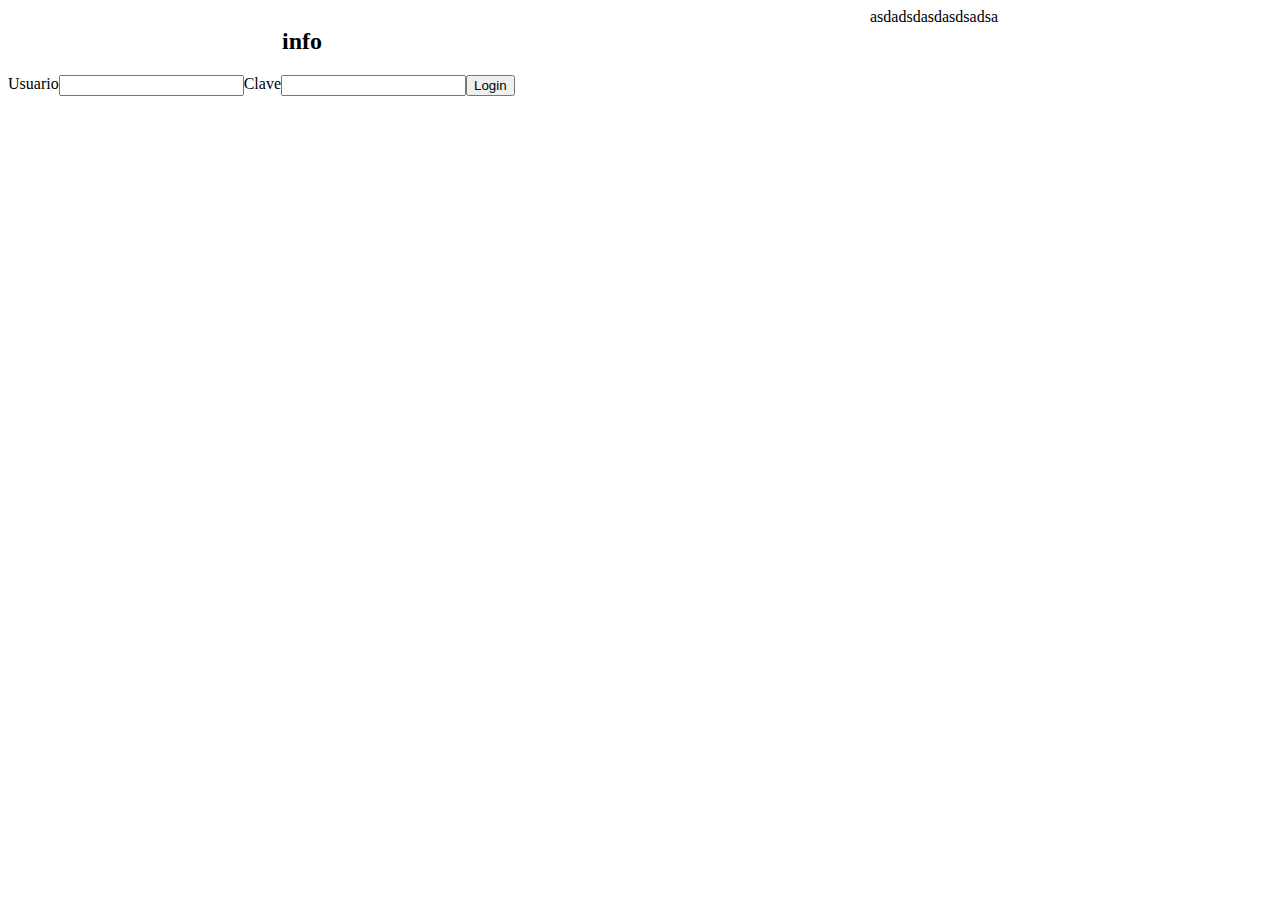
<file: Proyectos Web/1.3 Proyecto Webs/index.html>
<!DOCTYPE html>
<html lang="en">
<head>
  <meta charset="UTF-8">
  <meta http-equiv="X-UA-Compatible" content="IE=edge">
  <meta name="viewport" content="width=device-width, initial-scale=1.0">
  <title>Portal | Mystikal Service</title>
  <link rel="stylesheet" href="assets/css/style.css">
</head>
<body>

 <div class="container">
   <div class="info">
     <h2>info</h2>
     <span>asdadsdasdasdsadsa</span>
   </div>
   <div class="login">
    <form action="">
      <span>Usuario</span>
      <label for="">
        <input type="email" name="" id="">
      </label>
      <span>Clave</span>
      <label for="">
        <input type="password" name="" id="">
      </label>
      <button type="submit">
        <span>Login</span>
      </button>
    </form>
  </div>
  
 </div>



  
</body>
</html>
</file>
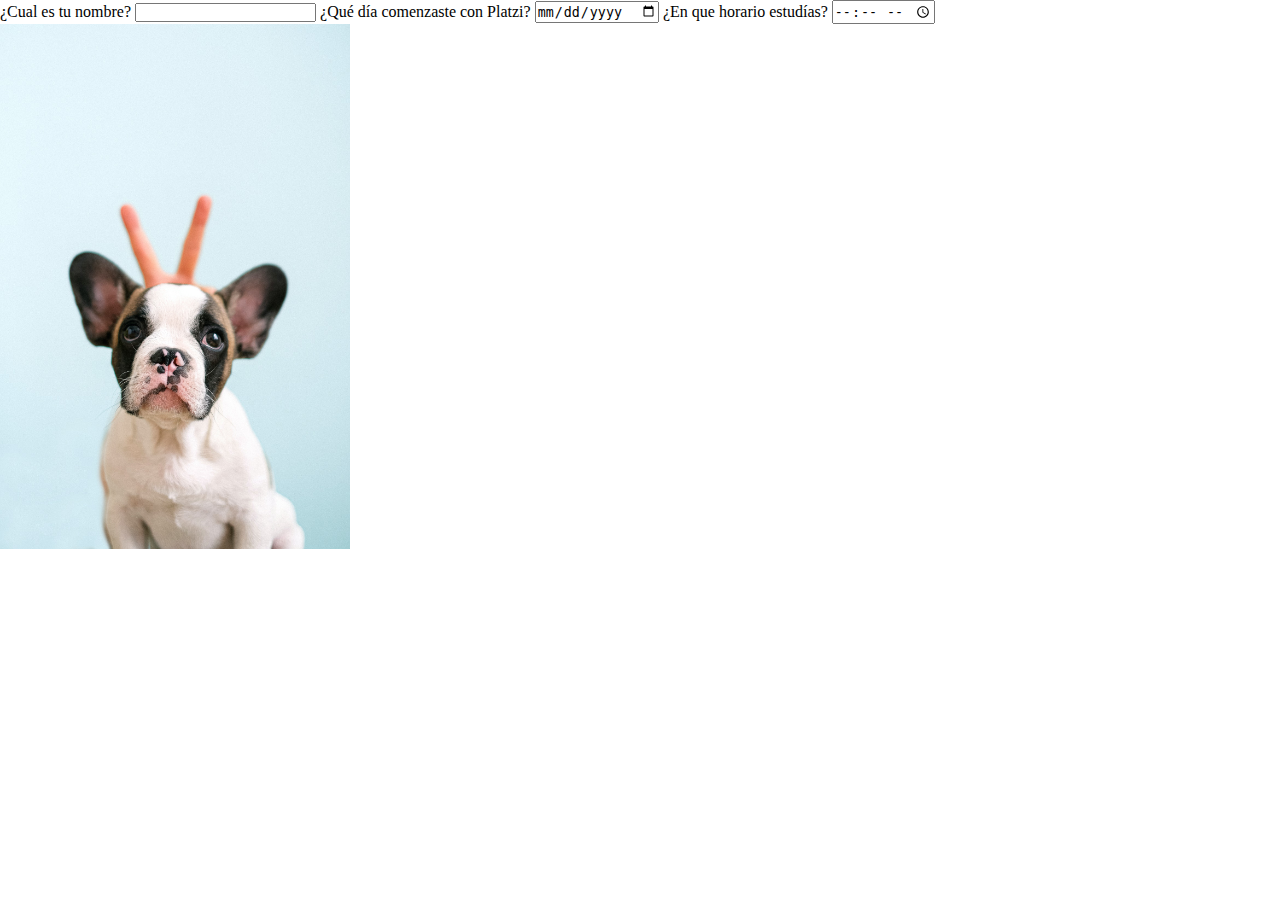
<file: Clases/HTML Y CSS/accesibilidad/claseLabelAltTitle/index.html>
<!DOCTYPE html>
<html lang="en">
  <head>
    <meta charset="UTF-8" />
    <meta name="viewport" content="width=device-width, initial-scale=1.0" />
    <title>Document</title>
    <link rel="stylesheet" href="./style.css" />
  </head>
  <body>
    <main>
      <form action="">
        <label for="name">
          <span>¿Cual es tu nombre?</span>
          <input id="name" type="text" />
        </label>
        <label for="staeted-studying">
          <span>¿Qué día comenzaste con Platzi?</span>
          <input id="staeted-studying" type="date" />
        </label>
        <label for="time-to-study">
          <span>¿En que horario estudías?</span>
          <input id="time-to-study" type="time" />
        </label>
      </form>

      <section>
        <img
          src="./white-and-black-short-coated-dog-4587987.jpg"
          alt="Es un perrito muy lindo con antenas de alien, chiste de su dueño"
          title="Es una foto de un perrito"
        />
      </section>
    </main>
  </body>
</html>
</file>
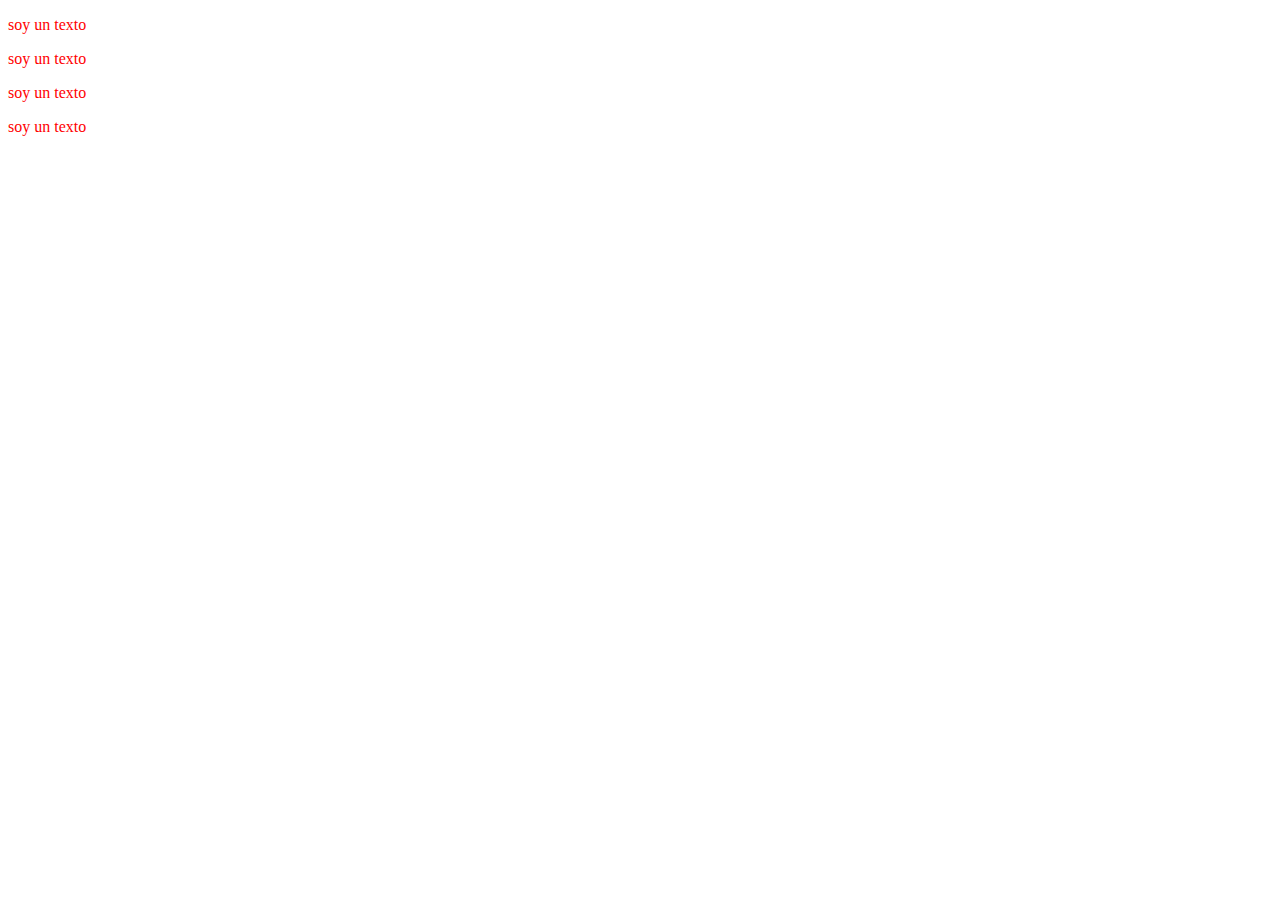
<file: Clases/HTML Y CSS/CSS/claseCombinadores/index.html>
<!DOCTYPE html>
<html lang="en">
  <head>
    <meta charset="UTF-8" />
    <meta name="viewport" content="width=device-width, initial-scale=1.0" />
    <title>Document</title>
    <link rel="stylesheet" href="./style.css" />
  </head>
  <body>
    <div>
      <article>
        <p>soy un texto</p>
      </article>
      <article>
        <p>soy un texto</p>
      </article>
      <section>
        <div>
          <p>soy un texto</p>
        </div>
      </section>
      <p>soy un texto</p>
    </div>
  </body>
</html>
</file>
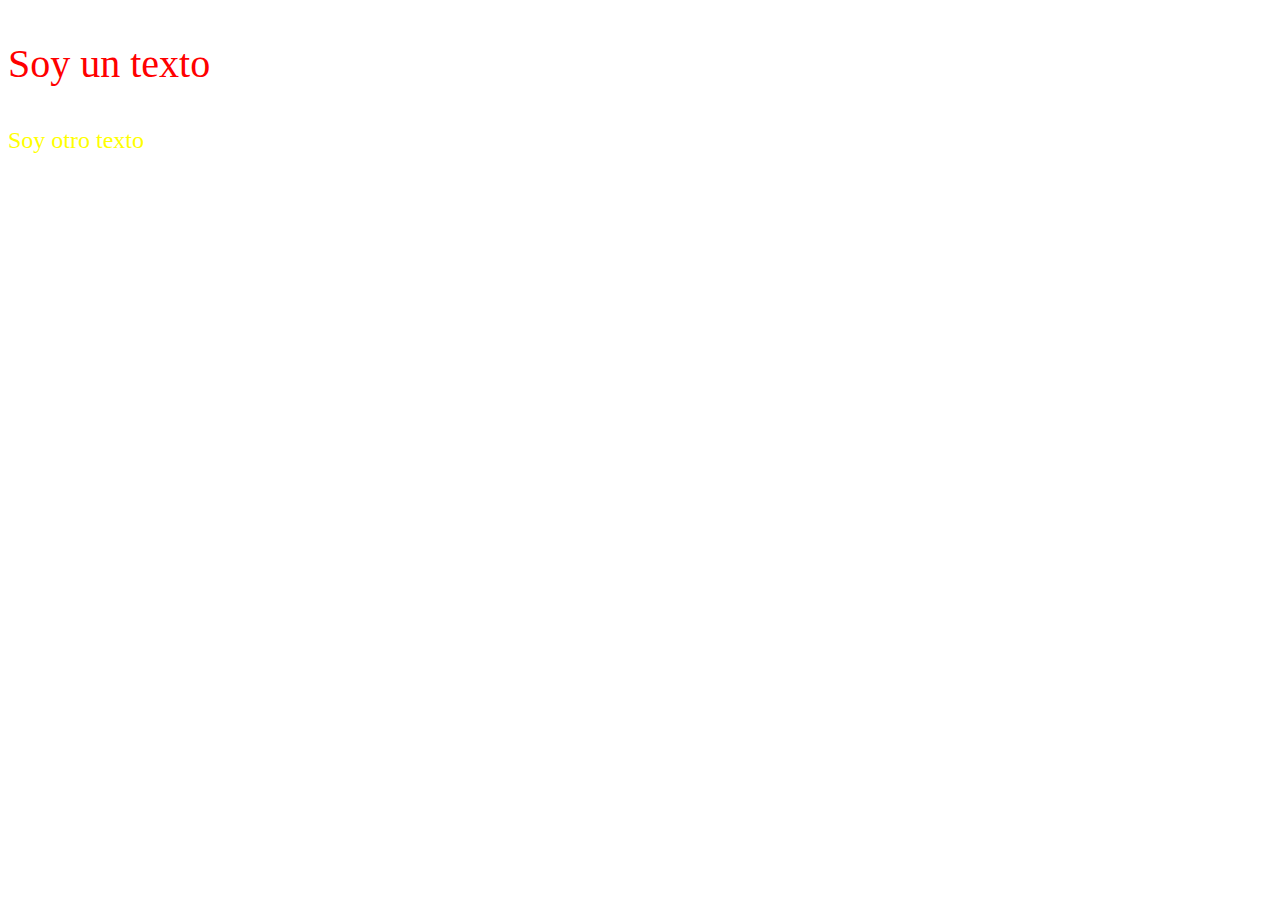
<file: Clases/HTML Y CSS/CSS/claseCss/index.html>
<!DOCTYPE html>
<html lang="en">
  <head>
    <meta charset="UTF-8" />
    <meta name="viewport" content="width=device-width, initial-scale=1.0" />
    <title>Clase CSS</title>
    <link rel="stylesheet" href="./style.css" />
  </head>
  <body>
    <main>
      <p class="parrafo">Soy un texto</p>
      <p id="texto">Soy otro texto</p>
    </main>
  </body>
</html>
</file>
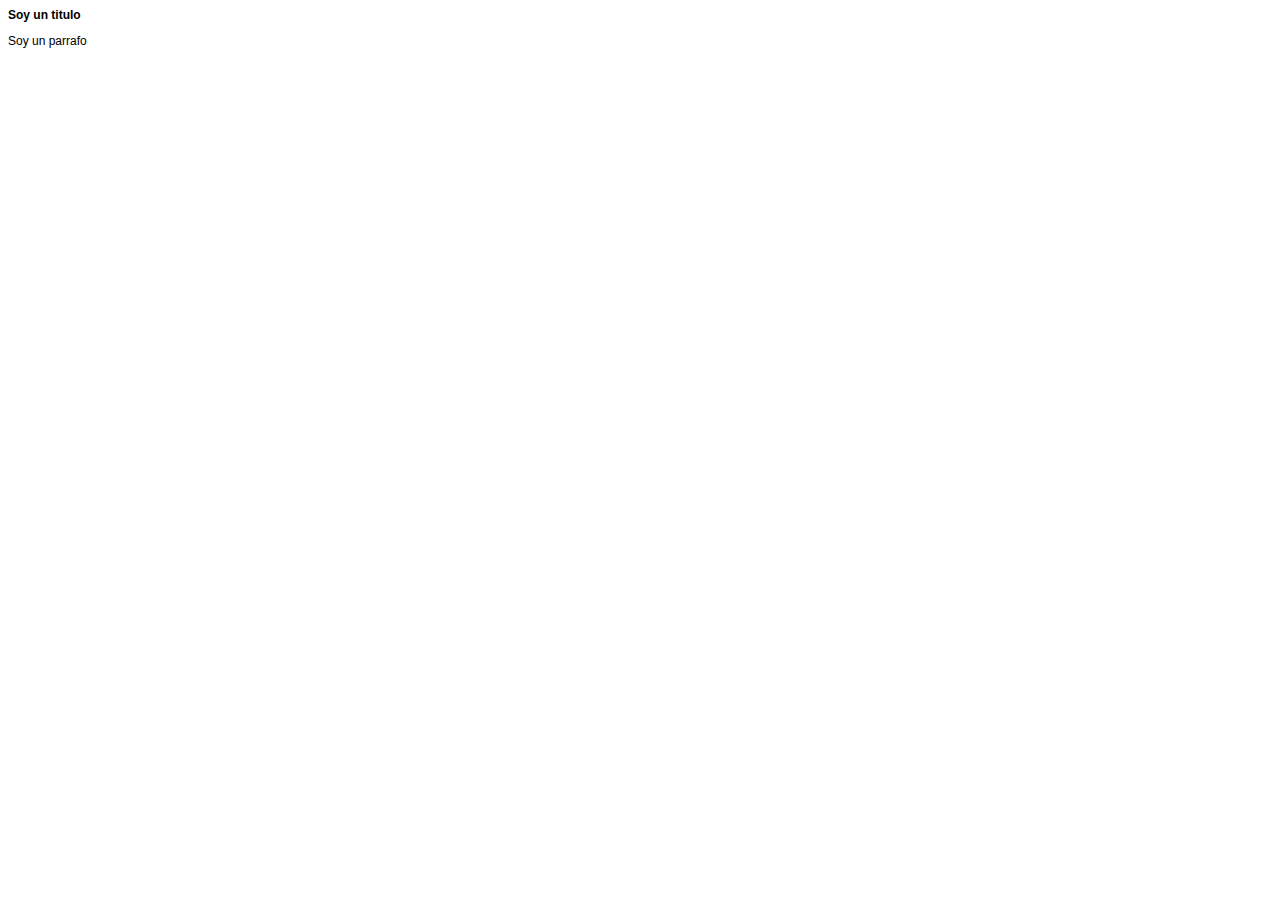
<file: Clases/HTML Y CSS/CSS/claseHerencia/index.html>
<!DOCTYPE html>
<html lang="en">
  <head>
    <meta charset="UTF-8" />
    <meta name="viewport" content="width=device-width, initial-scale=1.0" />
    <title>Herencia</title>
    <link rel="stylesheet" href="./style.css" />
  </head>
  <body>
    <main>
      <h1>Soy un titulo</h1>
      <p>Soy un parrafo</p>
    </main>
  </body>
</html>
</file>
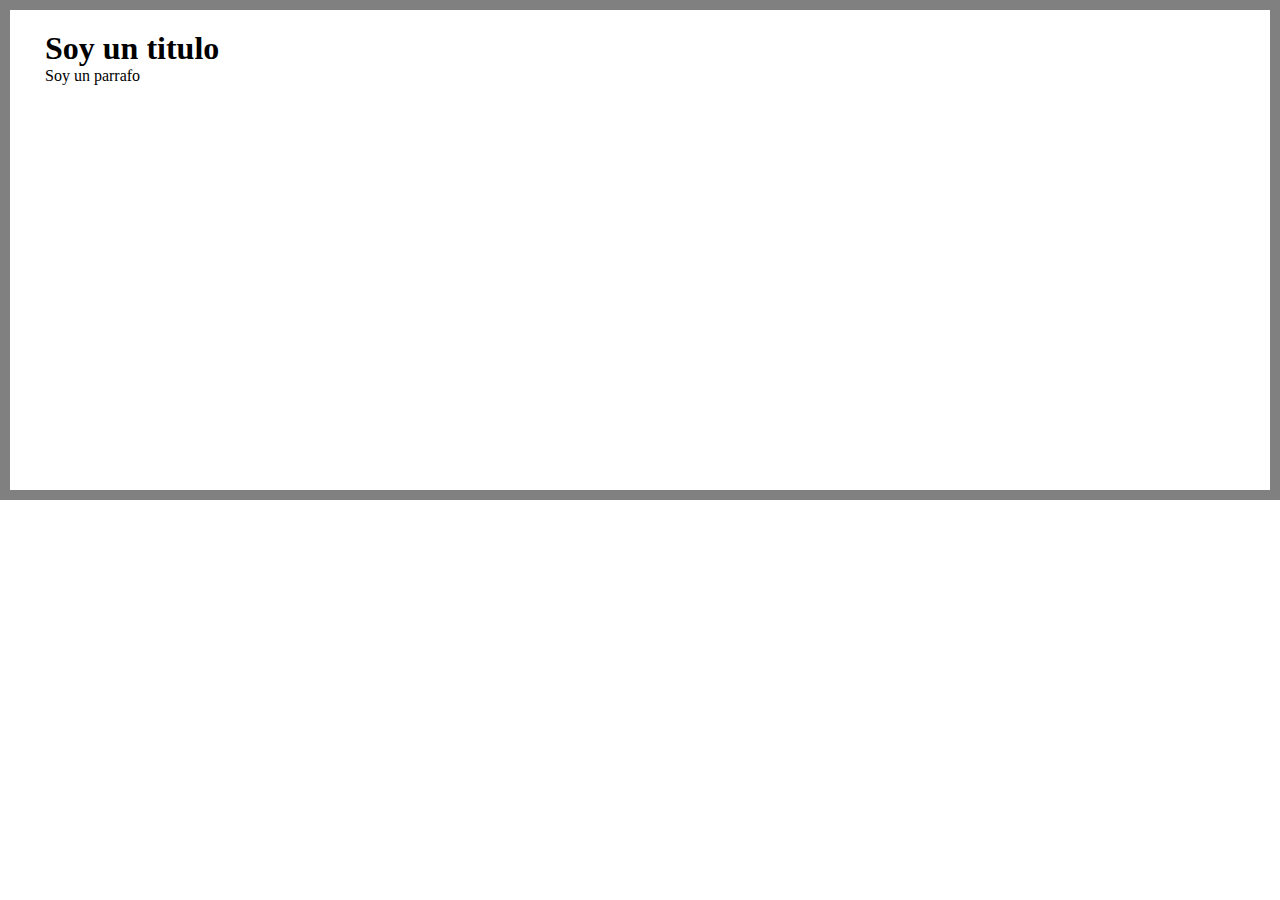
<file: Clases/HTML Y CSS/CSS/claseModeloCaja/index.html>
<!DOCTYPE html>
<html lang="en">
  <head>
    <meta charset="UTF-8" />
    <meta
      name="viewport"
      content="width=
  , initial-scale=1.0"
    />
    <title>Modelo de caja</title>
    <link rel="stylesheet" href="./style.css" />
  </head>
  <body>
    <main>
      <section>
        <h1>Soy un titulo</h1>
        <div>
          <p>Soy un parrafo</p>
        </div>
      </section>
    </main>
  </body>
</html>
</file>
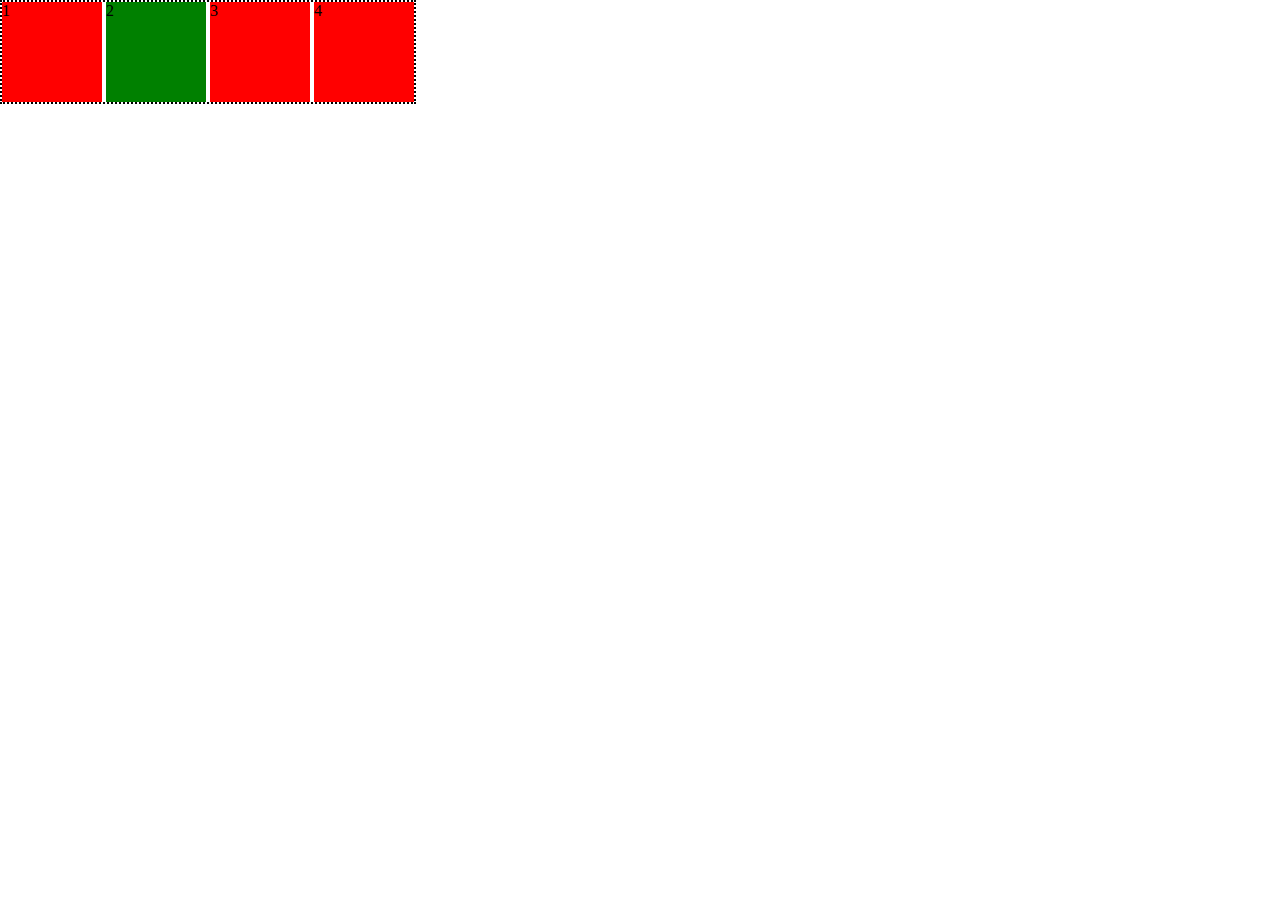
<file: Clases/HTML Y CSS/CSS/clasePosition/index.html>
<!DOCTYPE html>
<html lang="en">
  <head>
    <meta charset="UTF-8" />
    <meta name="viewport" content="width=device-width, initial-scale=1.0" />
    <title>Document</title>
    <link rel="stylesheet" href="./style.css" />
  </head>
  <body>
    <div class="parent">
      <div class="box" id="one">1</div>
      <div class="box" id="two">2</div>
      <div class="box" id="three">3</div>
      <div class="box" id="four">4</div>
    </div>
  </body>
</html>
</file>
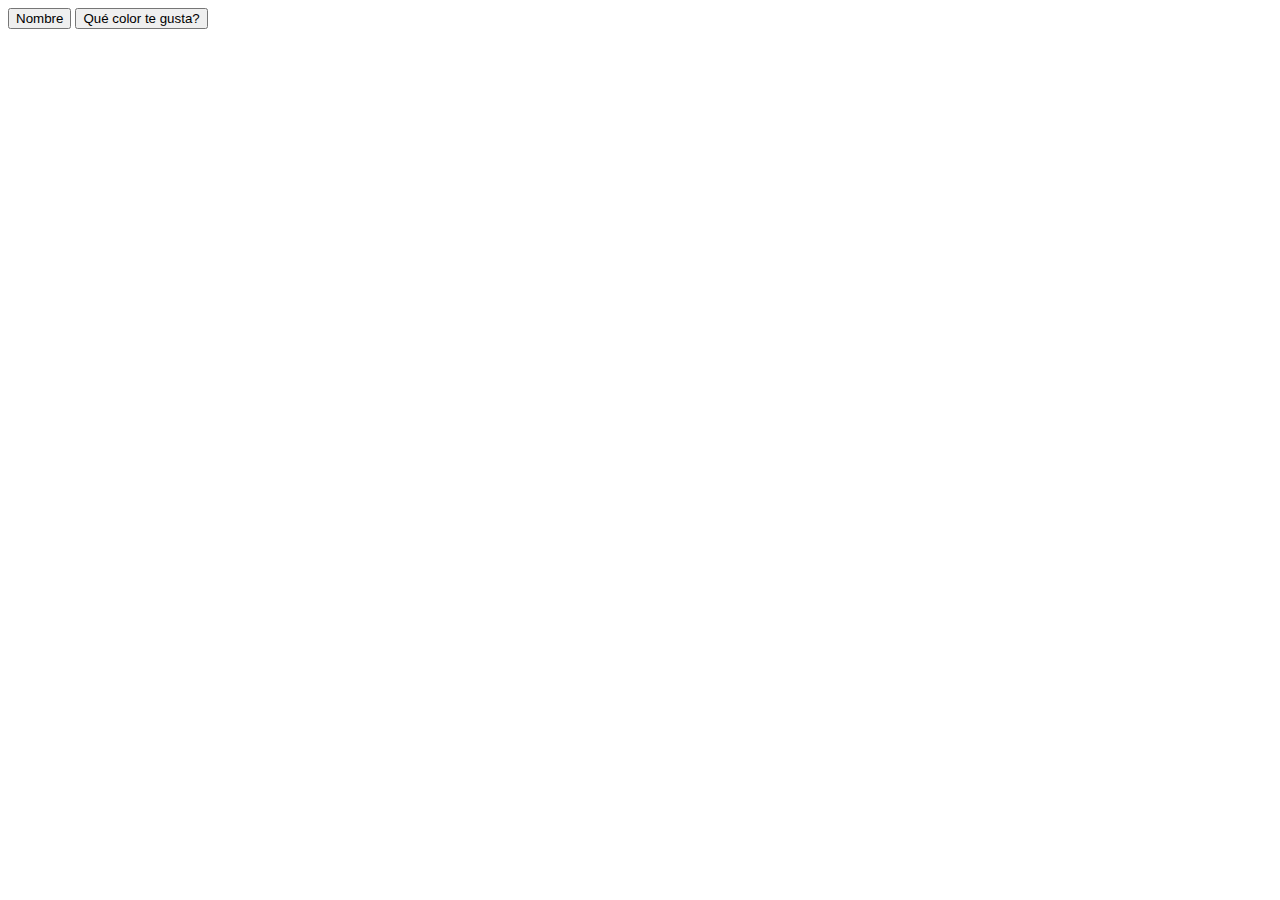
<file: Clases/HTML Y CSS/HTML/claseButton/index.html>
<!DOCTYPE html>
<html lang="en">
  <head>
    <meta charset="UTF-8" />
    <meta name="viewport" content="width=device-width, initial-scale=1.0" />
    <title>Document</title>
  </head>
  <body>
    <input type="submit" value="Nombre" />

    <button type="submit">Qué color te gusta?</button>
  </body>
</html>
</file>
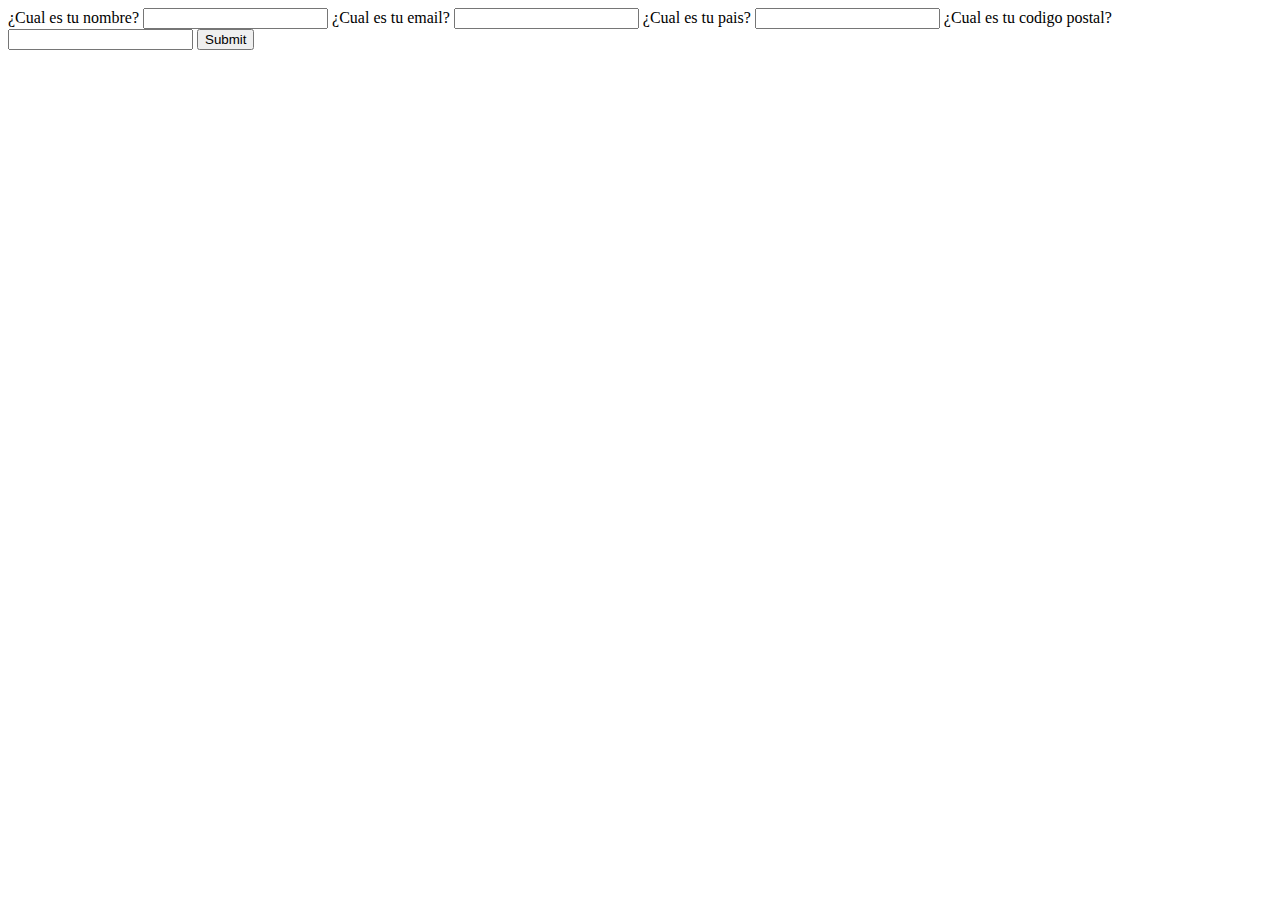
<file: Clases/HTML Y CSS/HTML/claseCalendario/index.html>
<!DOCTYPE html>
<html lang="en">
  <head>
    <meta charset="UTF-8" />
    <meta name="viewport" content="width=device-width, initial-scale=1.0" />
    <title>Calendario</title>
  </head>
  <body>
    <main>
      <form action="">
        <label for="nombre">
          <span>¿Cual es tu nombre?</span>
          <input
            type="text"
            name="nombre"
            id="nombre"
            autocomplete="name"
            required
          />
        </label>
        <label for="correo">
          <span>¿Cual es tu email?</span>
          <input
            type="email"
            name="correo"
            id="correo"
            autocomplete="email"
            required
          />
        </label>
        <label for="pais">
          <span>¿Cual es tu pais?</span>
          <input
            type="text"
            name="pais"
            id="pais"
            autocomplete="country"
            required
          />
        </label>
        <label for="cp">
          <span>¿Cual es tu codigo postal?</span>
          <input
            type="text"
            name="cp"
            id="cp"
            autocomplete="postal-code"
            required
          />
        </label>
        <input type="submit" />
      </form>
    </main>
  </body>
</html>
</file>
<file: Proyectos Web/1.3 Proyecto Webs/assets/css/style.css>
.info{
    display: flex;
    justify-content: space-around;
}

form{
    display: flex;
    flex-wrap: wrap;
}
</file>
<file: Clases/HTML Y CSS/accesibilidad/claseLabelAltTitle/style.css>
* {
  box-sizing: border-box;
  margin: 0;
  padding: 0;
}

img {
  width: 350px;
}
</file>
<file: Clases/HTML Y CSS/CSS/claseCombinadores/style.css>
div p {
  color: red;
}
</file>
<file: Clases/HTML Y CSS/CSS/claseCss/style.css>
p {
  color: blue;
  font-size: 40px;
}

/* class */
.parrafo {
  color: red;
}

/* ID */
#texto {
  color: yellow;
  font-size: 24px;
}
</file>
<file: Clases/HTML Y CSS/CSS/claseHerencia/style.css>
html {
  font-size: 75%;
  font-family: Verdana, Geneva, Tahoma, sans-serif;
}

h1 {
  font-size: inherit;
}
</file>
<file: Clases/HTML Y CSS/CSS/claseModeloCaja/style.css>
* {
  box-sizing: border-box;
  padding: 0;
  margin: 0;
}

main {
  width: 100%;
  height: 500px;
  border: 10px solid grey;
  padding: 20px 35px;
}
</file>
<file: Clases/HTML Y CSS/CSS/clasePosition/style.css>
* {
  box-sizing: border-box;
  margin: 0;
  padding: 0;
}
.parent {
  border: 2px black dotted;
  display: inline-block;
}
.box {
  display: inline-block;
  background-color: red;
  width: 100px;
  height: 100px;
}
#two {
  background-color: green;
}
</file>
